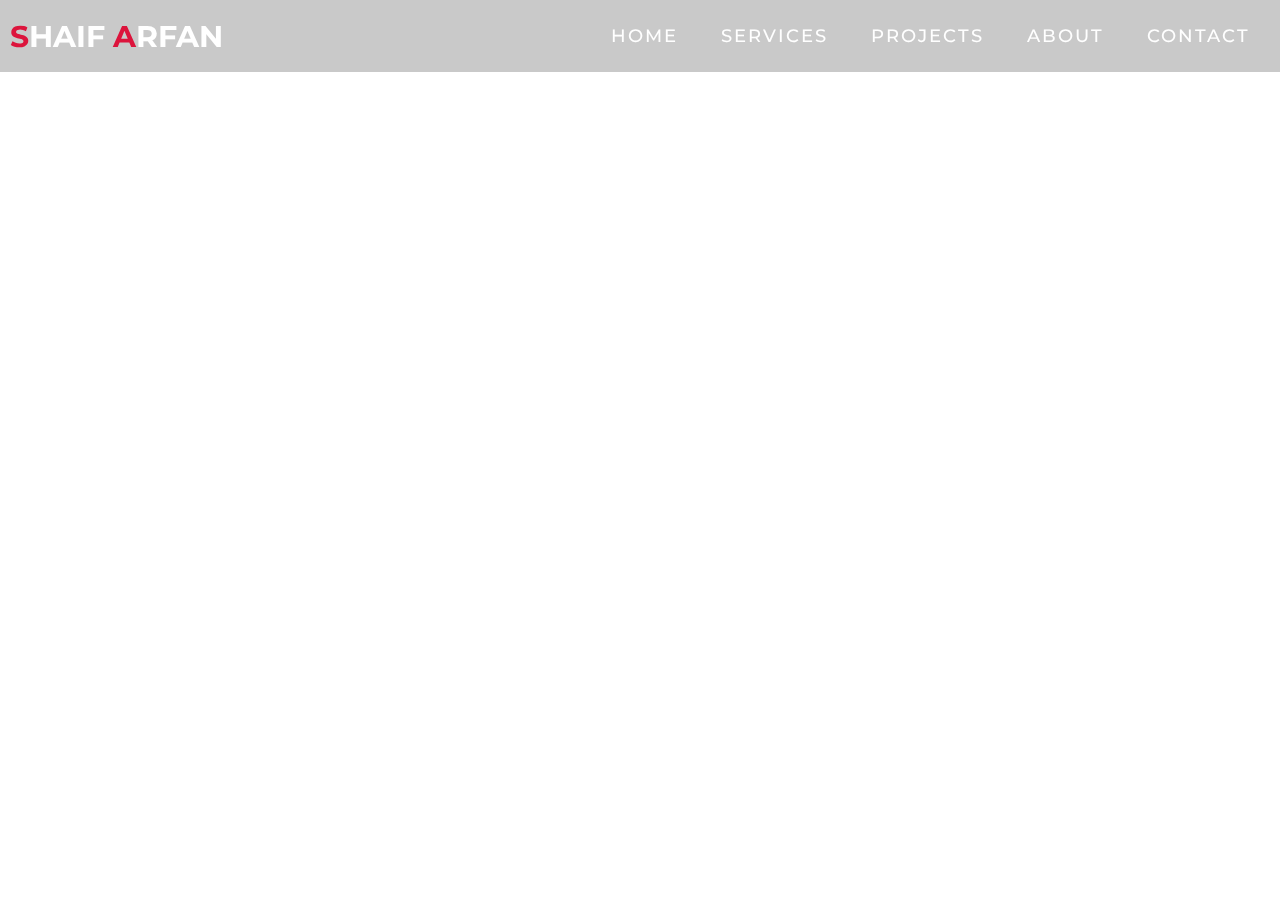
<file: practice.html>
<!DOCTYPE html>
<html lang="en">
  <head>
    <meta charset="UTF-8" />
    <meta http-equiv="X-UA-Compatible" content="IE=edge" />
    <meta name="viewport" content="width=device-width, initial-scale=1.0" />
    <link rel="stylesheet" href="style.css" />
    <title>My website</title>
  </head>
  <body>
    <!-- Header -->
    <section id="header">
      <div class="header container">
        <div class="nav-bar">
          <div class="brand">
            <a href="#hero">
              <h1><span>S</span>haif <span>A</span>rfan</h1>
            </a>
          </div>
          <div class="nav-list">
            <div class="hamburger">
              <div class="bar"></div>
            </div>
            <ul>
              <li><a href="#hero" data-after="Home">Home</a></li>
              <li><a href="#services" data-after="Service">Services</a></li>
              <li><a href="#projects" data-after="Projects">Projects</a></li>
              <li><a href="#about" data-after="About">About</a></li>
              <li><a href="#contact" data-after="Contact">Contact</a></li>
            </ul>
          </div>
        </div>
      </div>
    </section>
    <!-- End Header -->
  </body>
</html>
</file>
<file: style.css>
@import 'https://fonts.googleapis.com/css?family=Montserrat:300, 400, 700&display=swap';
* {
	padding: 0;
	margin: 0;
	box-sizing: border-box;
}
html {
	font-size: 10px;
	font-family: 'Montserrat', sans-serif;
	scroll-behavior: smooth;
}
a {
	text-decoration: none;
}
.container {
	min-height: 100vh;
	width: 100%;
	display: flex;
	align-items: center;
	justify-content: center;
}
img {
	height: 100%;
	width: 100%;
	object-fit: cover;
}
p {
	color: black;
	font-size: 1.4rem;
	margin-top: 5px;
	line-height: 2.5rem;
	font-weight: 300;
	letter-spacing: 0.05rem;
}
.section-title {
	font-size: 4rem;
	font-weight: 300;
	color: black;
	margin-bottom: 10px;
	text-transform: uppercase;
	letter-spacing: 0.2rem;
	text-align: center;
}
.section-title span {
	color: crimson;
}

.cta {
	display: inline-block;
	padding: 10px 30px;
	color: white;
	background-color: transparent;
	border: 2px solid crimson;
	font-size: 2rem;
	text-transform: uppercase;
	letter-spacing: 0.1rem;
	margin-top: 30px;
	transition: 0.3s ease;
	transition-property: background-color, color;
}
.cta:hover {
	color: white;
	background-color: crimson;
}
.brand h1 {
	font-size: 3rem;
	text-transform: uppercase;
	color: white;
}
.brand h1 span {
	color: crimson;
}

/* Header section */
#header {
	position: fixed;
	z-index: 1000;
	left: 0;
	top: 0;
	width: 100vw;
	height: auto;
}
#header .header {
	min-height: 8vh;
	background-color: rgba(31, 30, 30, 0.24);
	transition: 0.3s ease background-color;
}
#header .nav-bar {
	display: flex;
	align-items: center;
	justify-content: space-between;
	width: 100%;
	height: 100%;
	max-width: 1300px;
	padding: 0 10px;
}
#header .nav-list ul {
	list-style: none;
	position: absolute;
	background-color: rgb(31, 30, 30);
	width: 100vw;
	height: 100vh;
	left: 100%;
	top: 0;

    
	justify-content: center;
	align-items: center;
	z-index: 1;
	overflow-x: hidden;
	transition: 0.5s ease left;
}
#header .nav-list ul.active {
	left: 0%;
}
#header .nav-list ul a {
	font-size: 2.5rem;
	font-weight: 500;
	letter-spacing: 0.2rem;
	text-decoration: none;
	color: white;
	text-transform: uppercase;
	padding: 20px;
	display: block;
}
#header .nav-list ul a::after {
	content: attr(data-after);
	position: absolute;
	top: 50%;
	left: 50%;
	transform: translate(-50%, -50%) scale(0);
	color: rgba(240, 248, 255, 0.021);
	font-size: 13rem;
	letter-spacing: 50px;
	z-index: -1;
	transition: 0.3s ease letter-spacing;
}
#header .nav-list ul li:hover a::after {
	transform: translate(-50%, -50%) scale(1);
	letter-spacing: initial;
}
#header .nav-list ul li:hover a {
	color: crimson;
}
#header .hamburger {
	height: 60px;
	width: 60px;
	display: inline-block;
	border: 3px solid white;
	border-radius: 50%;
	position: relative;
	display: flex;
	align-items: center;
	justify-content: center;
	z-index: 100;
	cursor: pointer;
	transform: scale(0.8);
	margin-right: 20px;
}
#header .hamburger:after {
	position: absolute;
	content: '';
	height: 100%;
	width: 100%;
	border-radius: 50%;
	border: 3px solid white;
	animation: hamburger_puls 1s ease infinite;
}
#header .hamburger .bar {
	height: 2px;
	width: 30px;
	position: relative;
	background-color: white;
	z-index: -1;
}
#header .hamburger .bar::after,
#header .hamburger .bar::before {
	content: '';
	position: absolute;
	height: 100%;
	width: 100%;
	left: 0;
	background-color: white;
	transition: 0.3s ease;
	transition-property: top, bottom;
}
#header .hamburger .bar::after {
	top: 8px;
}
#header .hamburger .bar::before {
	bottom: 8px;
}
#header .hamburger.active .bar::before {
	bottom: 0;
}
#header .hamburger.active .bar::after {
	top: 0;
}
/* End Header section */

/* Hero Section */
#hero {
	background-image: url(./img/hero-bg.png);
	background-size: cover;
	background-position: top center;
	position: relative;
	z-index: 1;
}
#hero::after {
	content: '';
	position: absolute;
	left: 0;
	top: 0;
	height: 100%;
	width: 100%;
	background-color: black;
	opacity: 0.7;
	z-index: -1;
}
#hero .hero {
	max-width: 1200px;
	margin: 0 auto;
	padding: 0 50px;
	justify-content: flex-start;
}
#hero h1 {
	display: block;
	width: fit-content;
	font-size: 4rem;
	position: relative;
	color: transparent;
	animation: text_reveal 0.5s ease forwards;
	animation-delay: 1s;
}
#hero h1:nth-child(1) {
	animation-delay: 1s;
}
#hero h1:nth-child(2) {
	animation-delay: 2s;
}
#hero h1:nth-child(3) {
	animation: text_reveal_name 0.5s ease forwards;
	animation-delay: 3s;
}
#hero h1 span {
	position: absolute;
	top: 0;
	left: 0;
	height: 100%;
	width: 0;
	background-color: crimson;
	animation: text_reveal_box 1s ease;
	animation-delay: 0.5s;
}
#hero h1:nth-child(1) span {
	animation-delay: 0.5s;
}
#hero h1:nth-child(2) span {
	animation-delay: 1.5s;
}
#hero h1:nth-child(3) span {
	animation-delay: 2.5s;
}

/* End Hero Section */

/* Services Section */
#services .services {
	flex-direction: column;
	text-align: center;
	max-width: 1500px;
	margin: 0 auto;
	padding: 100px 0;
}
#services .service-top {
	max-width: 500px;
	margin: 0 auto;
}
#services .service-bottom {
	display: flex;
	align-items: center;
	justify-content: center;
	flex-wrap: wrap;
	margin-top: 50px;
}
#services .service-item {
	flex-basis: 80%;
	display: flex;
	align-items: flex-start;
	justify-content: center;
	flex-direction: column;
	padding: 30px;
	border-radius: 10px;
	background-image: url(./img/img-1.png);
	background-size: cover;
	margin: 10px 5%;
	position: relative;
	z-index: 1;
	overflow: hidden;
}
#services .service-item::after {
	content: '';
	position: absolute;
	left: 0;
	top: 0;
	height: 100%;
	width: 100%;
	background-image: linear-gradient(60deg, #29323c 0%, #485563 100%);
	opacity: 0.9;
	z-index: -1;
}
#services .service-bottom .icon {
	height: 80px;
	width: 80px;
	margin-bottom: 20px;
}
#services .service-item h2 {
	font-size: 2rem;
	color: white;
	margin-bottom: 10px;
	text-transform: uppercase;
}
#services .service-item p {
	color: white;
	text-align: left;
}
/* End Services Section */

/* Projects section */
#projects .projects {
	flex-direction: column;
	max-width: 1200px;
	margin: 0 auto;
	padding: 100px 0;
}
#projects .projects-header h1 {
	margin-bottom: 50px;
}
#projects .all-projects {
	display: flex;
	align-items: center;
	justify-content: center;
	flex-direction: column;
}
#projects .project-item {
	display: flex;
	align-items: center;
	justify-content: center;
	flex-direction: column;
	width: 80%;
	margin: 20px auto;
	overflow: hidden;
	border-radius: 10px;
}
#projects .project-info {
	padding: 30px;
	flex-basis: 50%;
	height: 100%;
	display: flex;
	align-items: flex-start;
	justify-content: center;
	flex-direction: column;
	background-image: linear-gradient(60deg, #29323c 0%, #485563 100%);
	color: white;
}
#projects .project-info h1 {
	font-size: 4rem;
	font-weight: 500;
}
#projects .project-info h2 {
	font-size: 1.8rem;
	font-weight: 500;
	margin-top: 10px;
}
#projects .project-info p {
	color: white;
}
#projects .project-img {
	flex-basis: 50%;
	height: 300px;
	overflow: hidden;
	position: relative;
}
#projects .project-img:after {
	content: '';
	position: absolute;
	left: 0;
	top: 0;
	height: 100%;
	width: 100%;
	background-image: linear-gradient(60deg, #29323c 0%, #485563 100%);
	opacity: 0.7;
}
#projects .project-img img {
	transition: 0.3s ease transform;
}
#projects .project-item:hover .project-img img {
	transform: scale(1.1);
}
/* End Projects section */

/* About Section */
#about .about {
	flex-direction: column-reverse;
	text-align: center;
	max-width: 1200px;
	margin: 0 auto;
	padding: 100px 20px;
}
#about .col-left {
	width: 250px;
	height: 360px;
}
#about .col-right {
	width: 100%;
}
#about .col-right h2 {
	font-size: 1.8rem;
	font-weight: 500;
	letter-spacing: 0.2rem;
	margin-bottom: 10px;
}
#about .col-right p {
	margin-bottom: 20px;
}
#about .col-right .cta {
	color: black;
	margin-bottom: 50px;
	padding: 10px 20px;
	font-size: 2rem;
}
#about .col-left .about-img {
	height: 100%;
	width: 100%;
	position: relative;
	border: 10px solid white;
}
#about .col-left .about-img::after {
	content: '';
	position: absolute;
	left: -33px;
	top: 19px;
	height: 98%;
	width: 98%;
	border: 7px solid crimson;
	z-index: -1;
}
/* End About Section */

/* contact Section */
#contact .contact {
	flex-direction: column;
	max-width: 1200px;
	margin: 0 auto;
	width: 90%;
}
#contact .contact-items {
	/* max-width: 400px; */
	width: 100%;
}
#contact .contact-item {
	width: 80%;
	padding: 20px;
	text-align: center;
	border-radius: 10px;
	padding: 30px;
	margin: 30px;
	display: flex;
	justify-content: center;
	align-items: center;
	flex-direction: column;
	box-shadow: 0px 0px 18px 0 #0000002c;
	transition: 0.3s ease box-shadow;
}
#contact .contact-item:hover {
	box-shadow: 0px 0px 5px 0 #0000002c;
}
#contact .icon {
	width: 70px;
	margin: 0 auto;
	margin-bottom: 10px;
}
#contact .contact-info h1 {
	font-size: 2.5rem;
	font-weight: 500;
	margin-bottom: 5px;
}
#contact .contact-info h2 {
	font-size: 1.3rem;
	line-height: 2rem;
	font-weight: 500;
}
/*End contact Section */

/* Footer */
#footer {
	background-image: linear-gradient(60deg, #29323c 0%, #485563 100%);
}
#footer .footer {
	min-height: 200px;
	flex-direction: column;
	padding-top: 50px;
	padding-bottom: 10px;
}
#footer h2 {
	color: white;
	font-weight: 500;
	font-size: 1.8rem;
	letter-spacing: 0.1rem;
	margin-top: 10px;
	margin-bottom: 10px;
}
#footer .social-icon {
	display: flex;
	margin-bottom: 30px;
}
#footer .social-item {
	height: 50px;
	width: 50px;
	margin: 0 5px;
}
#footer .social-item img {
	filter: grayscale(1);
	transition: 0.3s ease filter;
}
#footer .social-item:hover img {
	filter: grayscale(0);
}
#footer p {
	color: white;
	font-size: 1.3rem;
}
/* End Footer */

/* Keyframes */
@keyframes hamburger_puls {
	0% {
		opacity: 1;
		transform: scale(1);
	}
	100% {
		opacity: 0;
		transform: scale(1.4);
	}
}
@keyframes text_reveal_box {
	50% {
		width: 100%;
		left: 0;
	}
	100% {
		width: 0;
		left: 100%;
	}
}
@keyframes text_reveal {
	100% {
		color: white;
	}
}
@keyframes text_reveal_name {
	100% {
		color: crimson;
		font-weight: 500;
	}
}
/* End Keyframes */

/* Media Query For Tablet */
@media only screen and (min-width: 768px) {
	.cta {
		font-size: 2.5rem;
		padding: 20px 60px;
	}
	h1.section-title {
		font-size: 6rem;
	}

	/* Hero */
	#hero h1 {
		font-size: 7rem;
	}
	/* End Hero */

	/* Services Section */
	#services .service-bottom .service-item {
		flex-basis: 45%;
		margin: 2.5%;
	}
	/* End Services Section */

	/* Project */
	#projects .project-item {
		flex-direction: row;
	}
	#projects .project-item:nth-child(even) {
		flex-direction: row-reverse;
	}
	#projects .project-item {
		height: 400px;
		margin: 0;
		width: 100%;
		border-radius: 0;
	}
	#projects .all-projects .project-info {
		height: 100%;
	}
	#projects .all-projects .project-img {
		height: 100%;
	}
	/* End Project */

	/* About */
	#about .about {
		flex-direction: row;
	}
	#about .col-left {
		width: 600px;
		height: 400px;
		padding-left: 60px;
	}
	#about .about .col-left .about-img::after {
		left: -45px;
		top: 34px;
		height: 98%;
		width: 98%;
		border: 10px solid crimson;
	}
	#about .col-right {
		text-align: left;
		padding: 30px;
	}
	#about .col-right h1 {
		text-align: left;
	}
	/* End About */

	/* contact  */
	#contact .contact {
		flex-direction: column;
		padding: 100px 0;
		align-items: center;
		justify-content: center;
		min-width: 20vh;
	}
	#contact .contact-items {
		width: 100%;
		display: flex;
		flex-direction: row;
		justify-content: space-evenly;
		margin: 0;
	}
	#contact .contact-item {
		width: 30%;
		margin: 0;
		flex-direction: row;
	}
	#contact .contact-item .icon {
		height: 100px;
		width: 100px;
	}
	#contact .contact-item .icon img {
		object-fit: contain;
	}
	#contact .contact-item .contact-info {
		width: 100%;
		text-align: left;
		padding-left: 20px;
	}
	/* End contact  */
}
/* End Media Query For Tablet */

/* Media Query For Desktop */
@media only screen and (min-width: 1200px) {
	/* header */
	#header .hamburger {
		display: none;
	}
	#header .nav-list ul {
		position: initial;
		display: block;
		height: auto;
		width: fit-content;
		background-color: transparent;
	}
	#header .nav-list ul li {
		display: inline-block;
	}
	#header .nav-list ul li a {
		font-size: 1.8rem;
	}
	#header .nav-list ul a:after {
		display: none;
	}
	/* End header */

	#services .service-bottom .service-item {
		flex-basis: 22%;
		margin: 1.5%;
	}
}
/* End  Media Query For Desktop */
</file>
